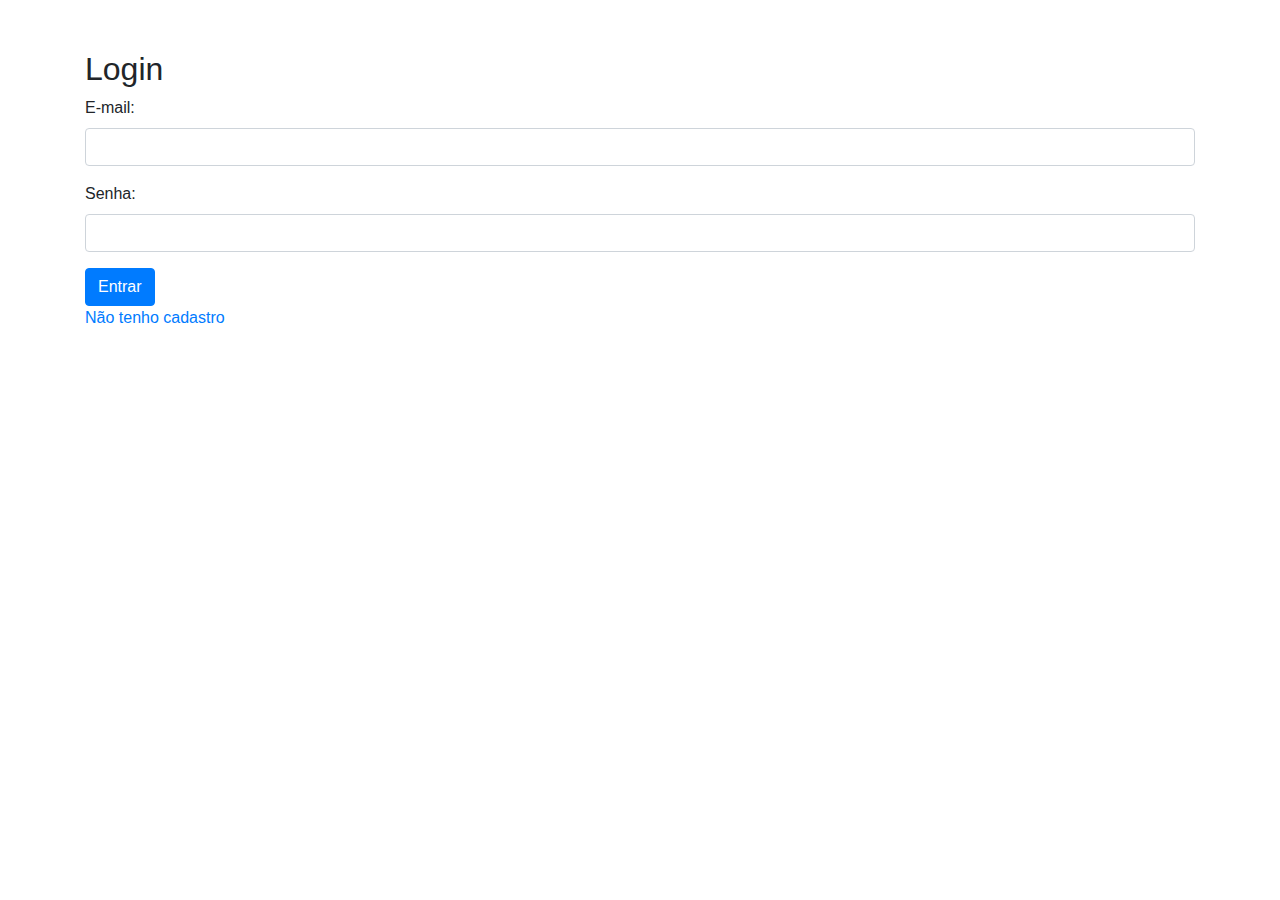
<file: index.html>
<!DOCTYPE html>
<html lang="pt-BR">
<head>
    <meta charset="UTF-8">
    <meta name="viewport" content="width=device-width, initial-scale=1.0">
    <title>Página de Login</title>
    <link rel="stylesheet" href="style.css">
    <link rel="stylesheet" href="https://stackpath.bootstrapcdn.com/bootstrap/4.5.2/css/bootstrap.min.css">
</head>
<body>
    <div class="container">
        <h2 class="mt-5">Login</h2>
        <form id="login-form">
            <div class="form-group">
                <label for="email">E-mail:</label>
                <input type="email" class="form-control" id="email" name="email" required>
            </div>
            <div class="form-group">
                <label for="password">Senha:</label>
                <input type="password" class="form-control" id="password" name="password" required>
            </div>
            <button type="submit" class="btn btn-primary">Entrar</button>
        </form>
        <a href="cadastro.html">Não tenho cadastro</a>
        <div id="error-message" class="text-danger mt-3"></div>
    </div>
    <script src="js/classes.js"></script>
    <script src="js/script.js"></script>
</body>
</html>
</file>
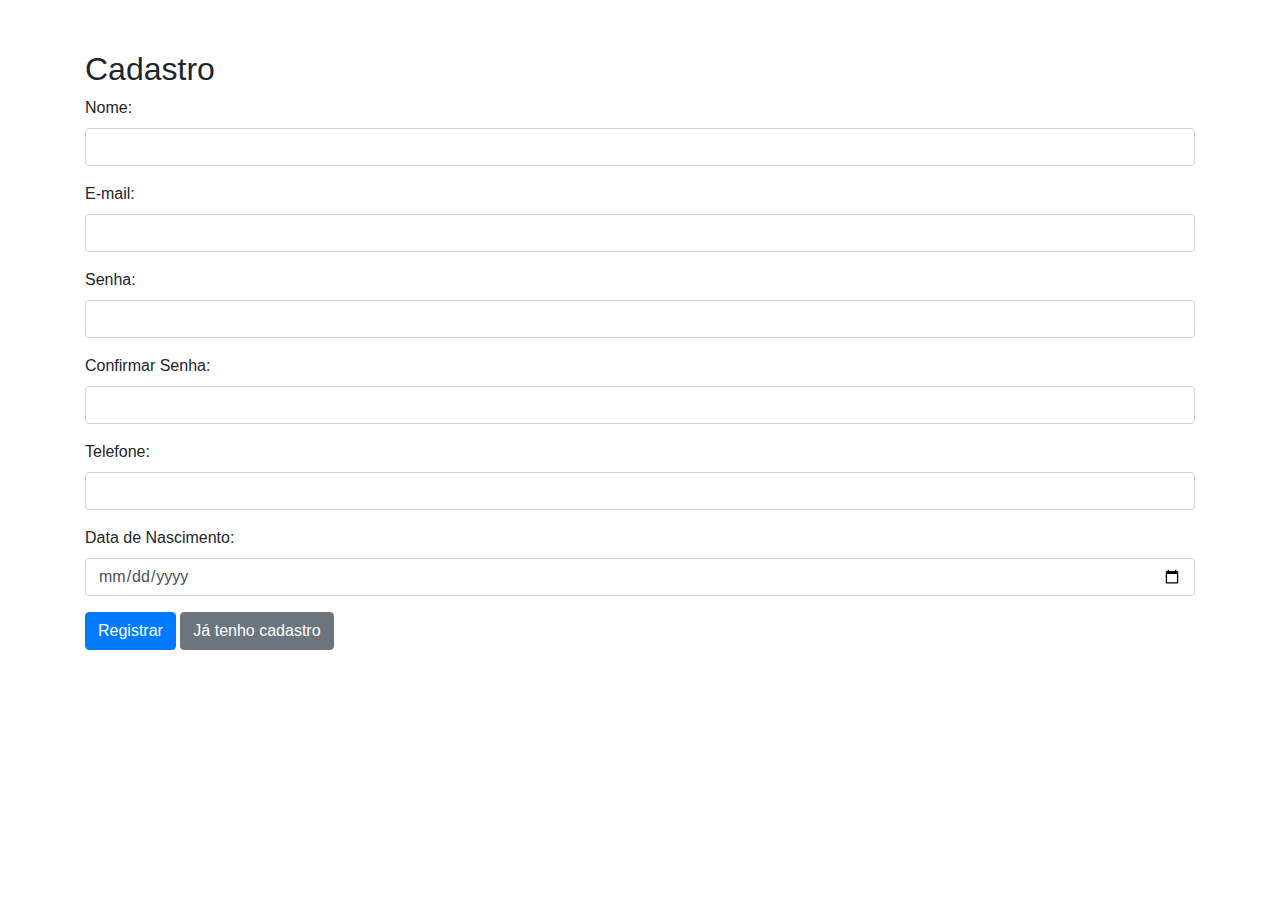
<file: cadastro.html>
<!DOCTYPE html>
<html lang="pt-BR">
<head>
    <meta charset="UTF-8">
    <meta name="viewport" content="width=device-width, initial-scale=1.0">
    <title>Cadastro</title>
    <link rel="stylesheet" href="style.css">
    <link rel="stylesheet" href="https://stackpath.bootstrapcdn.com/bootstrap/4.5.2/css/bootstrap.min.css">
</head>
<body>
    <div class="container">
        <h2 class="mt-5">Cadastro</h2>
        <form id="register-form">
            <div class="form-group">
                <label for="name">Nome:</label>
                <input type="text" class="form-control" id="name" name="name" required>
            </div>
            <div class="form-group">
                <label for="email">E-mail:</label>
                <input type="email" class="form-control" id="email" name="email" required>
            </div>
            <div class="form-group">
                <label for="password">Senha:</label>
                <input type="password" class="form-control" id="password" name="password" required>
            </div>
            <div class="form-group">
                <label for="confirm-password">Confirmar Senha:</label>
                <input type="password" class="form-control" id="confirm-password" name="confirm-password" required>
            </div>
            <div class="form-group">
                <label for="phone">Telefone:</label>
                <input type="text" class="form-control" id="phone" name="phone" required>
            </div>
            <div class="form-group">
                <label for="dob">Data de Nascimento:</label>
                <input type="date" class="form-control" id="dob" name="dob" required>
            </div>
            <button type="submit" class="btn btn-primary">Registrar</button>
            <a href="index.html" class="btn btn-secondary">Já tenho cadastro</a>
        </form>
        <div id="error-message" class="text-danger mt-3"></div>
    </div>
    <script src="js/classes.js"></script>
    <script src="js/script.js"></script>
</body>
</html>
</file>
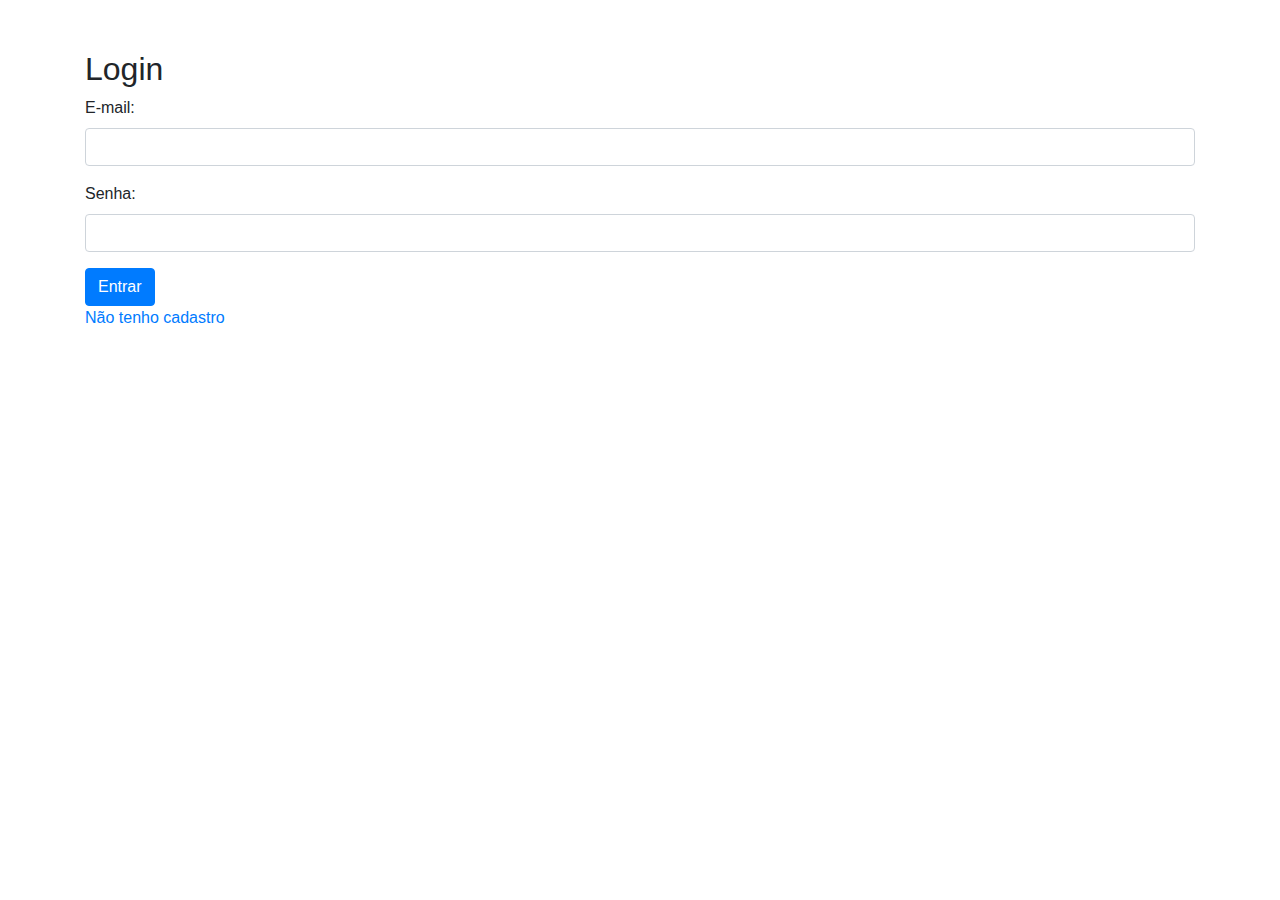
<file: item-cadastro.html>
<!DOCTYPE html>
<html lang="pt-BR">
<head>
    <meta charset="UTF-8">
    <meta name="viewport" content="width=device-width, initial-scale=1.0">
    <title>Cadastrar Funcionarios</title>
    <link rel="stylesheet" href="style.css">
    <link rel="stylesheet" href="https://stackpath.bootstrapcdn.com/bootstrap/4.5.2/css/bootstrap.min.css">
</head>
<body>
    <div class="container">
        <h2 class="mt-5">Cadastrar Funcionários</h2>
        <p>Bem-vindo, <span id="username-display"></span>!</p>
        <form id="item-form">
            <div class="form-group">
                <label for="item-name">Nome do Funcionários:</label>
                <input type="text" class="form-control" id="item-name" name="item-name" required>
            </div>
            <div class="form-group">
                <label for="item-description">Cargo:</label>
                <textarea class="form-control" id="item-description" name="item-description" required></textarea>
            </div>
            <div class="form-group">
                <label for="item-category">Setor:</label>
                <select class="form-control" id="item-category" name="item-category" required>
                    <option value="">Selecione</option>
                    <option value="Administrativo">Administrativo</option>
                    <option value="Operacional">Operacional</option>
                    <option value="TI">TI</option>
                </select>
            </div>
            <div class="form-group">
                <label>Sexo:</label><br>
                <input type="checkbox" id="new" name="item-condition" value="Feminino">
                <label for="new">Feminino</label><br>
                <input type="checkbox" id="used" name="item-condition" value="Masculino">
                <label for="used">Masculino</label><br>
            </div>
            <button type="submit" class="btn btn-primary">Salvar</button>
            <button type="reset" class="btn btn-secondary">Limpar</button>
            <a href="menu.html" class="btn btn-secondary">Menu</a>
            <a href="item-listagem.html" class="btn btn-secondary">Listagem</a>
        </form>
        <div id="error-message" class="text-danger mt-3"></div>
    </div>
    <script src="js/classes.js"></script>
    <script src="js/script.js"></script>
</body>
</html>
</file>
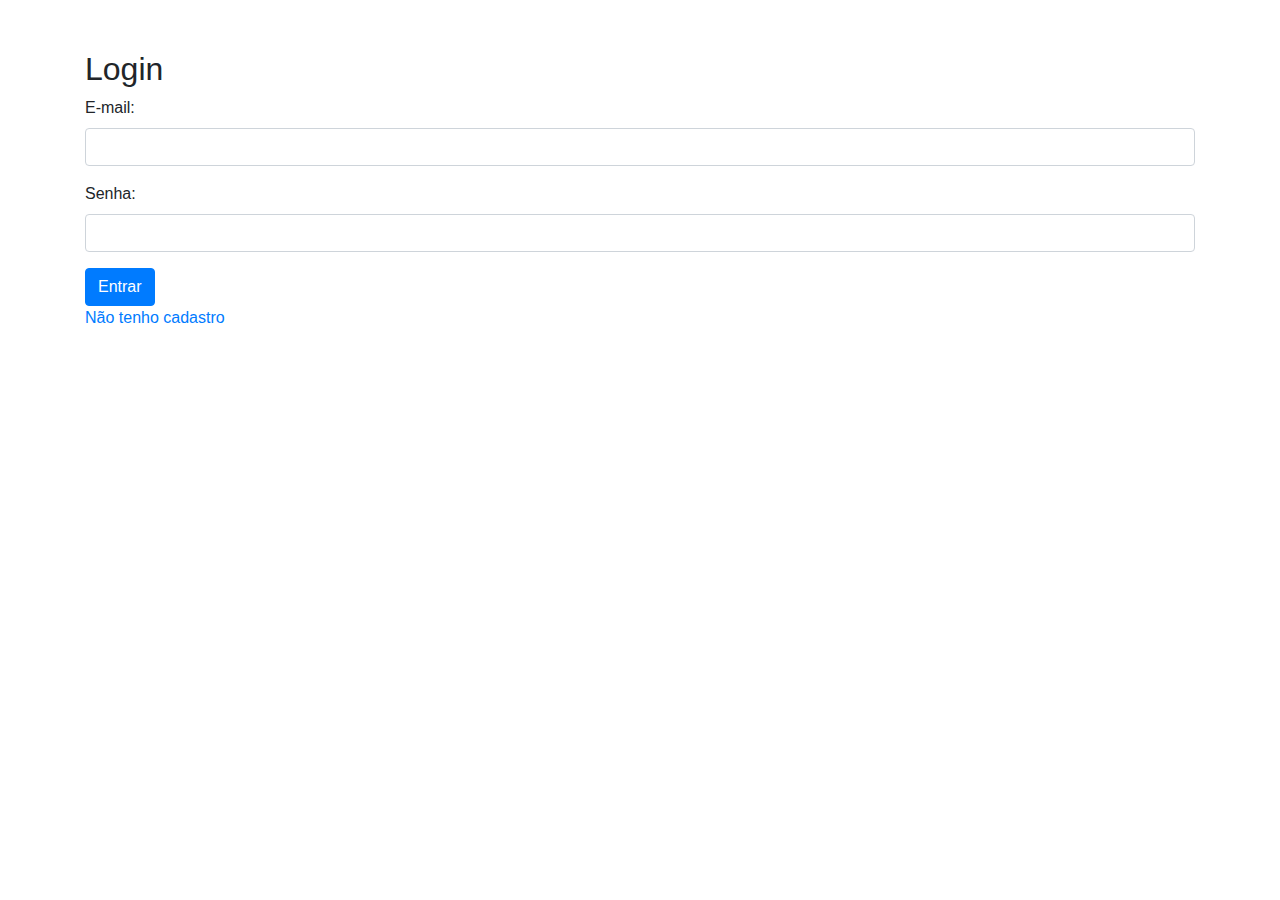
<file: item-listagem.html>
<!DOCTYPE html>
<html lang="pt-BR">
<head>
    <meta charset="UTF-8">
    <meta name="viewport" content="width=device-width, initial-scale=1.0">
    <title>Listagem de Itens</title>
    <link rel="stylesheet" href="style.css">
    <link rel="stylesheet" href="https://stackpath.bootstrapcdn.com/bootstrap/4.5.2/css/bootstrap.min.css">
</head>
<body>
    <div class="container">
        <h2 class="mt-5">Listagem de Itens</h2>
        <p>Bem-vindo, <span id="username-display"></span>!</p>
        <table class="table table-bordered" id="items-table">
            <thead>
                <tr>
                    <th>Nome do Funcionários</th>
                    <th>Cargo</th>
                    <th>Setor</th>
                    <th>Sexo</th>
                </tr>
            </thead>
            <tbody></tbody>
        </table>
        <a href="menu.html" class="btn btn-secondary">Menu</a>
    </div>
    <script src="js/classes.js"></script>
    <script src="js/script.js"></script>
</body>
</html>
</file>
<file: style.css>
body {
    font-family: Arial, sans-serif;
}

.container {
    margin-top: 50px;
}

#error-message {
    color: red;
    margin-top: 10px;
}
</file>
